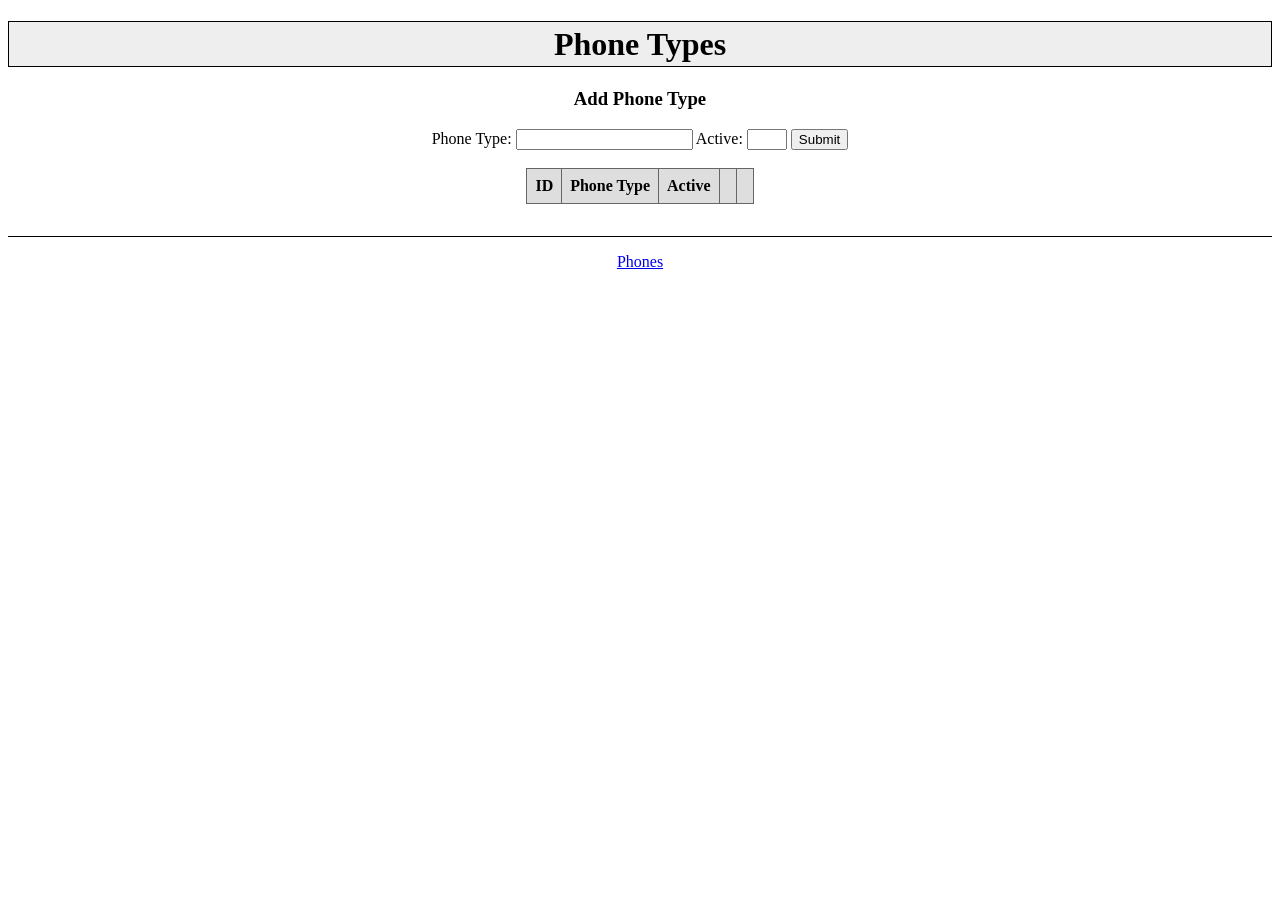
<file: week7/demo/index.html>
<!DOCTYPE html>
<html>
    <head>
        <title>Angular JS - Sample App</title>
        <meta charset="UTF-8">
        <meta name="viewport" content="width=device-width, initial-scale=1.0">
        <link rel="stylesheet" href="css/app.css">
    </head>
    <body ng-app="myApp">
        
        <div ng-view ng-cloak></div>        
        <script src="js/lib/angular.js" type="text/javascript"></script>
        <script src="js/lib/angular-route.js" type="text/javascript"></script>
        <script src="js/app.js" type="text/javascript"></script>               
        <script src="js/controllers.js" type="text/javascript"></script>   
        <script src="js/services.js" type="text/javascript"></script>   
        <script src="js/filters.js" type="text/javascript"></script>   
    </body>
</html>
</file>
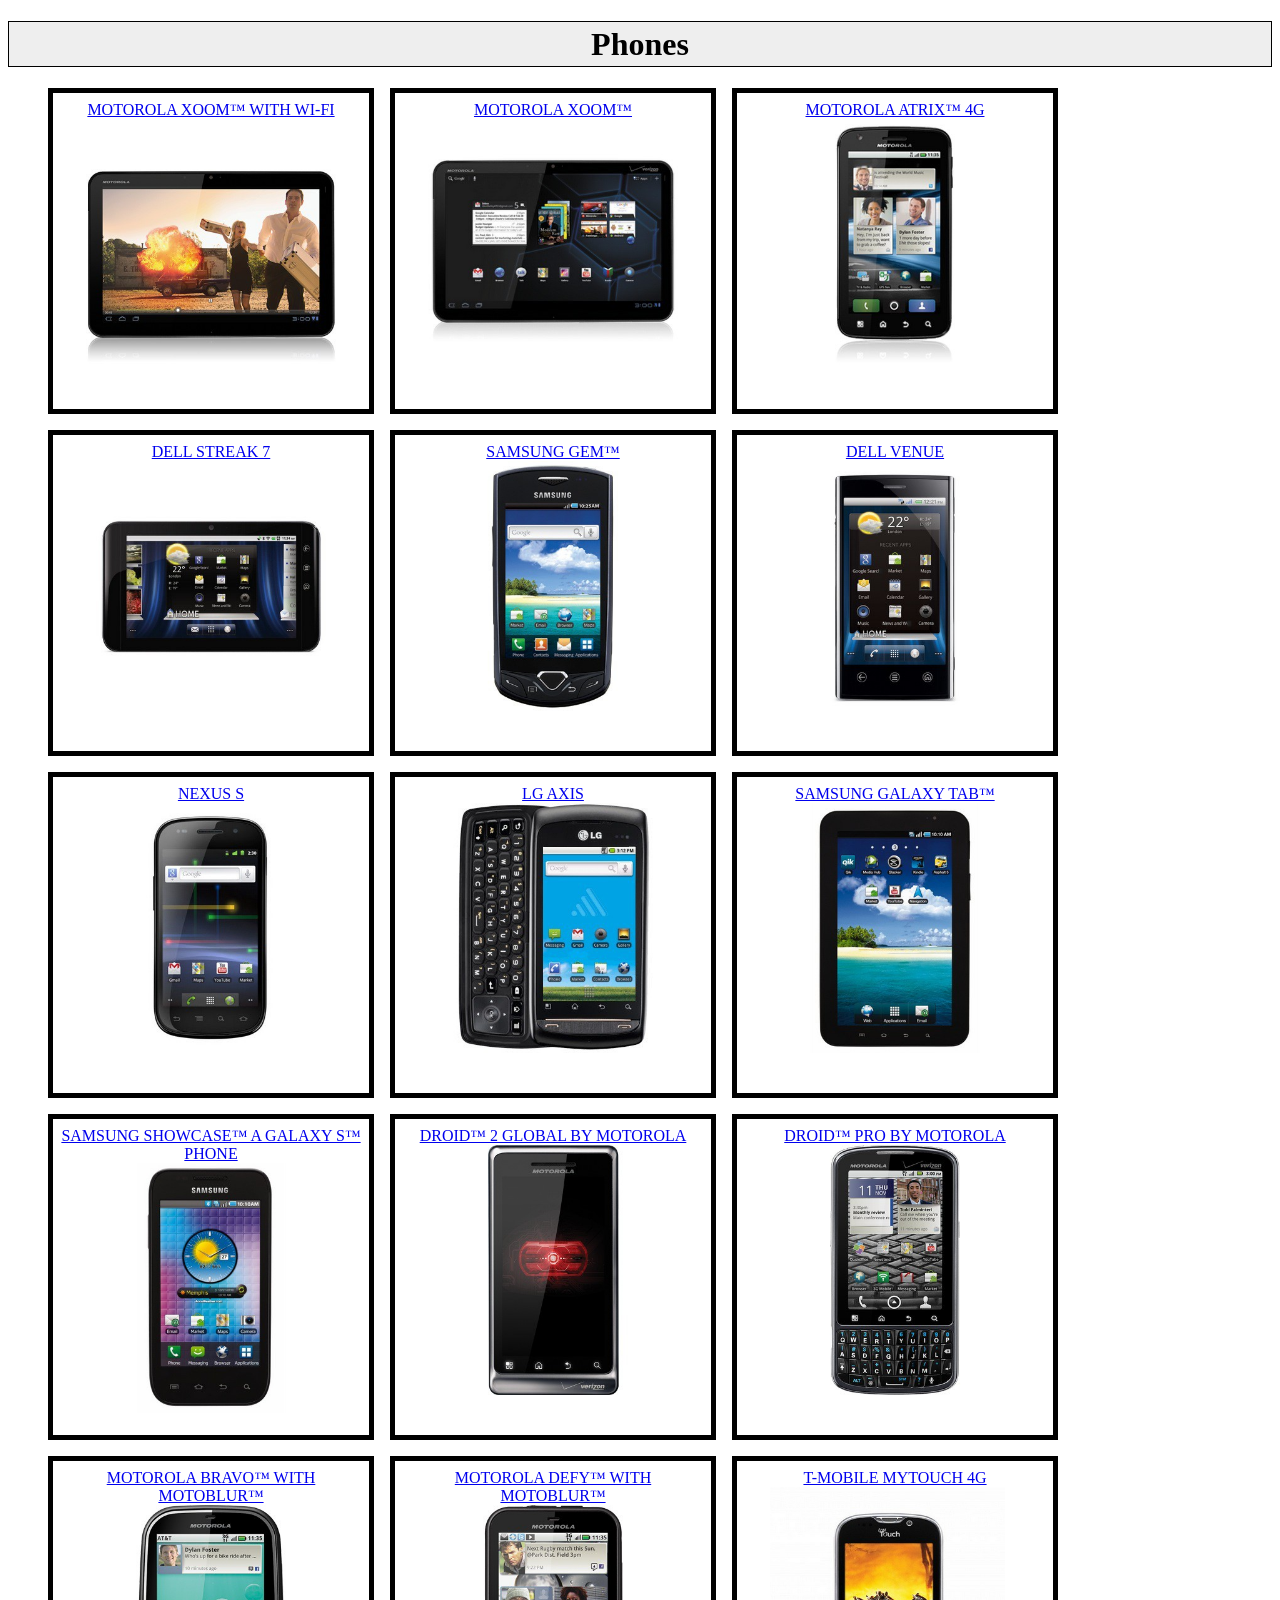
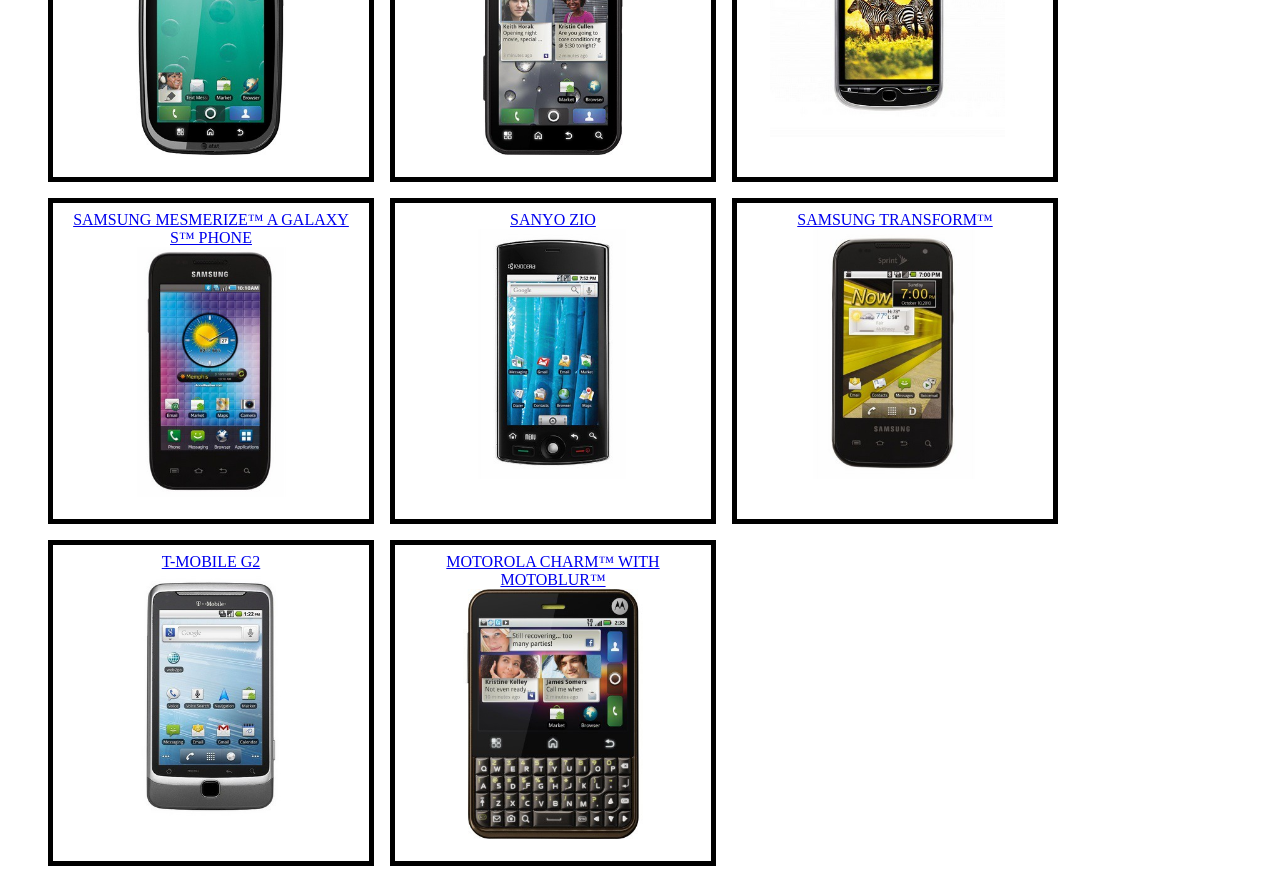
<file: week6/demo/sample-app/index.html>
<!DOCTYPE html>
<html>
    <head>
        <title>Angular JS - Sample App</title>
        <meta charset="UTF-8">
        <meta name="viewport" content="width=device-width, initial-scale=1.0">
        <link rel="stylesheet" href="css/app.css">
    </head>
    <body ng-app="myApp">
        
        <div ng-view></div>        
        
         <script src="../js/lib/angular.js" type="text/javascript"></script>
         <script src="../js/lib/angular-route.js" type="text/javascript"></script>
         <script src="js/app.js" type="text/javascript"></script>               
         <script src="js/controllers.js" type="text/javascript"></script>   
         <script src="js/services.js" type="text/javascript"></script>   
         <script src="js/filters.js" type="text/javascript"></script>   
    </body>
</html>
</file>
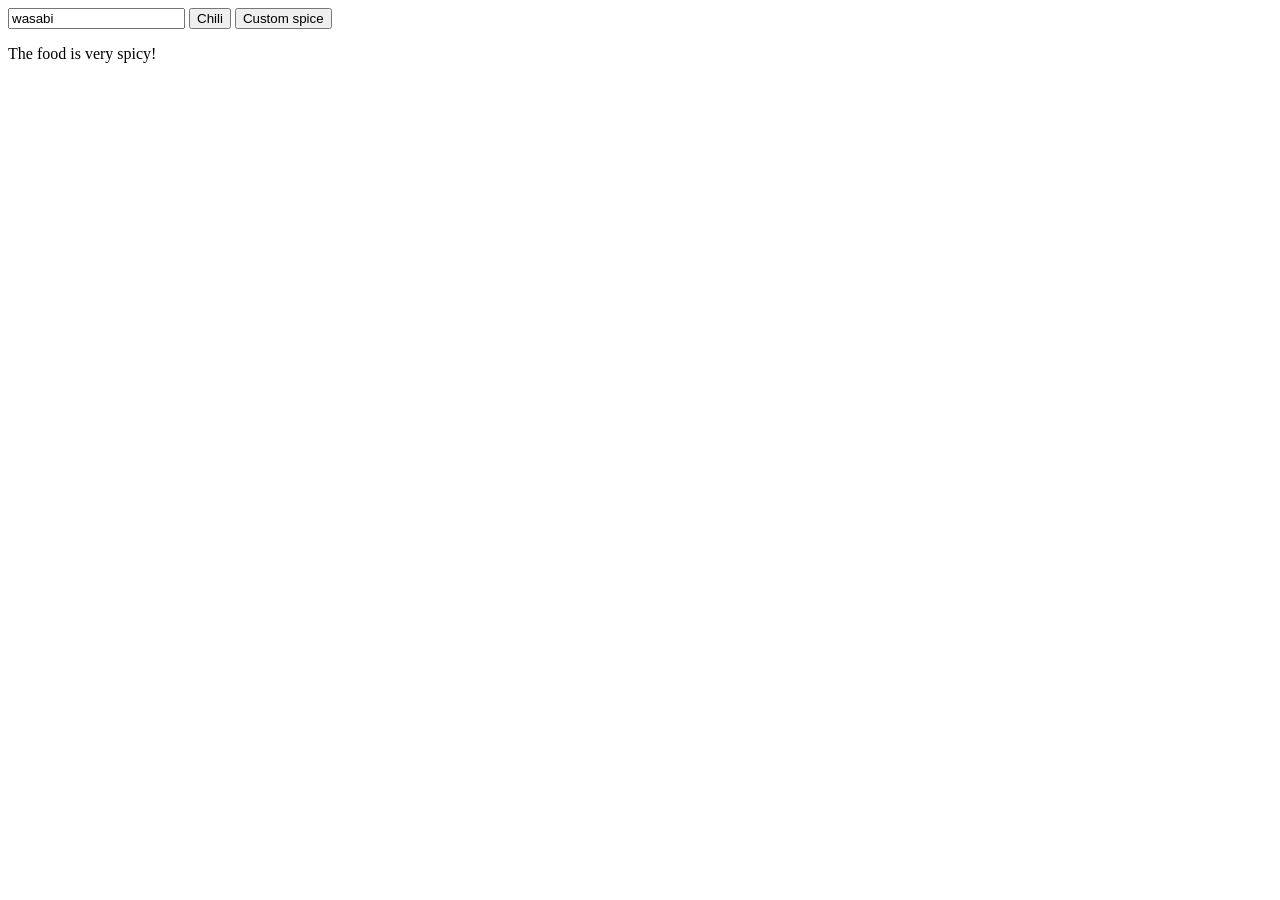
<file: week6/demo/samples/controller/index.html>
<!DOCTYPE html>
<html>
    <head>
        <title>Angular JS - Controller</title>
        <meta charset="UTF-8">
        <meta name="viewport" content="width=device-width, initial-scale=1.0">
    </head>
    <body ng-app="myApp">
               
        <div ng-controller="MyController">
            <input ng-model="customSpice">
            <button ng-click="spicy('chili')">Chili</button>
            <button ng-click="spicy(customSpice)">Custom spice</button>
            <p>The food is {{spice}} spicy!</p>
        </div>

        <script src="../../js/lib/angular.js" type="text/javascript"></script>
        <script src="app.js" type="text/javascript"></script>                
        <script src="controllers.js" type="text/javascript"></script>                
    </body>
</html>
</file>
<file: week7/demo/css/app.css>
/* app css stylesheet */


h1 {
    background-color: #EEE;
    border: 1px solid black;
    padding: 0.1em;
    text-align: center;
    
}


ul.phone {
    list-style: none;
}

ul.phone li {
    width: 300px;
    float: left;
    height: 300px;
    padding: 0.5em;
    border: 5px solid black;
    background-color: #FFF;
    margin-right: 1em;
    margin-bottom: 1em;
    text-align: center;
}

ul.phone li:hover {
  
    border: 5px solid blue;
    background-color: #eee;
    
}

ul.phone img {
  
   width: 250px;
    
}

.content {
    text-align: center;
}

.gridtable {	
	border-width: 1px;
	border-color: #999;
	border-collapse: collapse;
        margin: 0 auto;
}
.gridtable th {
	border-width: 1px;
	padding: 8px;
	border-style: solid;
	border-color: #666666;
	background-color: #dedede;
}
.gridtable td {
	border-width: 1px;
	padding: 8px;
	border-style: solid;
	border-color: #666666;
	background-color: #ffffff;
}

.footer {
    margin-top: 2em;
    border-top: 1px solid black;
    padding: 1em;
}
</file>
<file: week6/demo/sample-app/css/app.css>
/* app css stylesheet */


h1 {
    background-color: #EEE;
    border: 1px solid black;
    padding: 0.1em;
    text-align: center;
    
}


ul.phone {
    list-style: none;
}

ul.phone li {
    width: 300px;
    float: left;
    height: 300px;
    padding: 0.5em;
    border: 5px solid black;
    background-color: #FFF;
    margin-right: 1em;
    margin-bottom: 1em;
    text-align: center;
}

ul.phone li:hover {
  
    border: 5px solid blue;
    background-color: #eee;
    
}

ul.phone img {
  
   width: 250px;
    
}

.content {
    text-align: center;
}
</file>
